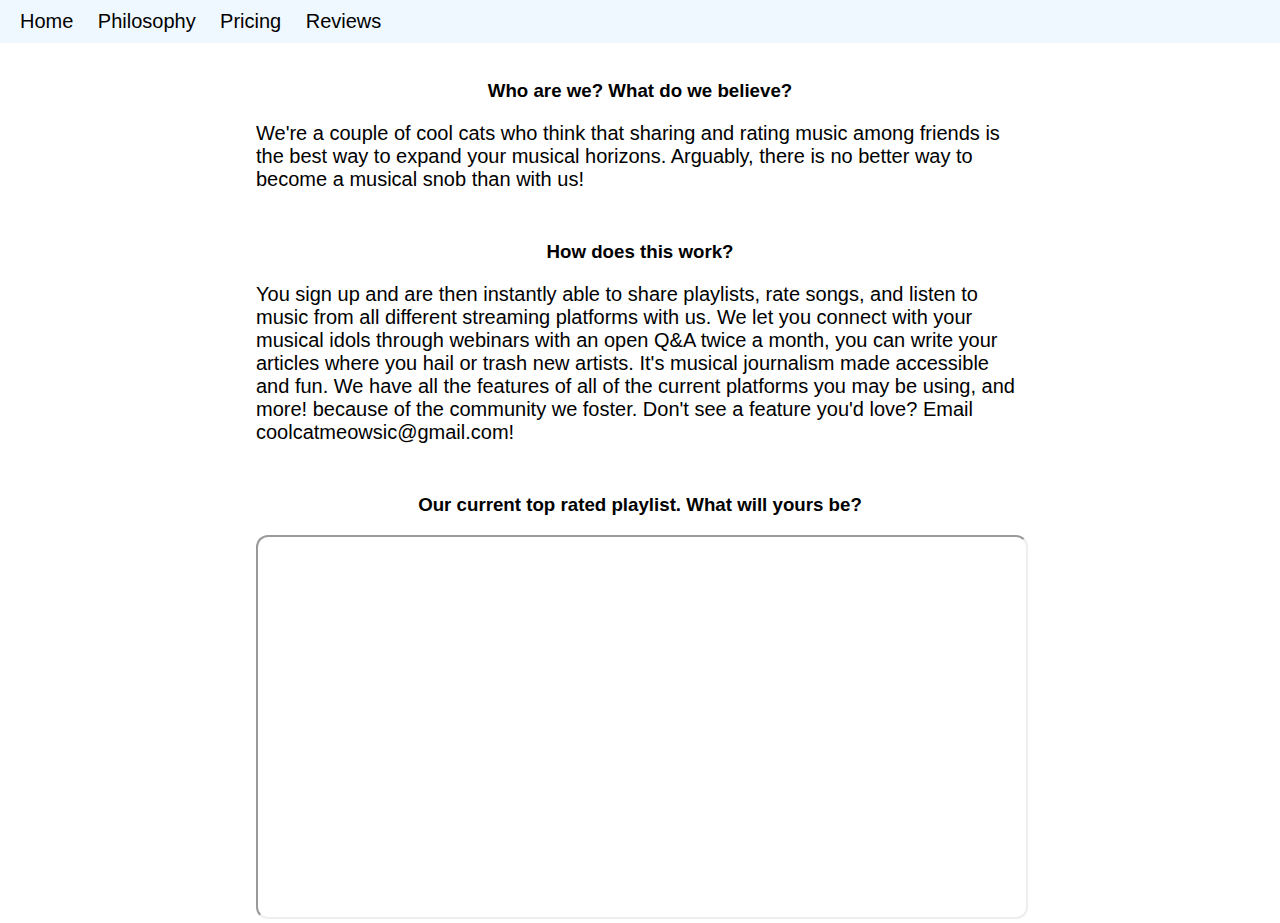
<file: philosophy.html>
<!--
    COMP 333: Software Engineering
    Magdalena Kisielinska (mkisielinska@wesleyan.edu) -->

<!DOCTYPE HTML>

<html lang="en">

<head>


<meta charset="utf-8">

<meta name="viewport" content="width=device-width, initial-scale=1.0">
<meta name="description" content="">

<title>MEOWsic</title>

<link rel="stylesheet" href="style_sheet.css">
</head>

<body>
  <nav id="navbar">
      <a href="index.html">Home</a>
      <a href="philosophy.html">Philosophy</a>
      <a href="pricing.html">Pricing</a>
      <a href="reviews.html">Reviews</a>
  </nav>

  <h3 class="centered-heading">
    Who are we? What do we believe?
    </h3>
    <p class="content-text">
      We're a couple of cool cats who think that sharing and rating music among friends is the best way to
      expand your musical horizons. Arguably, there is no better way to become a musical snob than with us!
    </p>

    <h3 class="centered-heading">How does this work?</h3>

    <p class="content-text">
      You sign up and are then instantly able to share playlists, rate songs,
      and listen to music from all different streaming platforms with us. We let you
      connect with your musical idols through webinars with an open Q&A twice a month,
      you can write your articles where you hail or trash new artists. It's musical
      journalism made accessible and fun. We have all the features of all of the current
      platforms you may be using, and more! because of the community we foster. Don't see a feature
      you'd love? Email coolcatmeowsic@gmail.com!
    </p>

    <h3 class="centered-heading">Our current top rated playlist. What will yours be?</h3>
    <iframe id="playlist"  src="https://open.spotify.com/embed/playlist/4SDnfUb8xvNZeW0wmJsvtZ?utm_source=generator"
     ></iframe>


  </body>
</file>
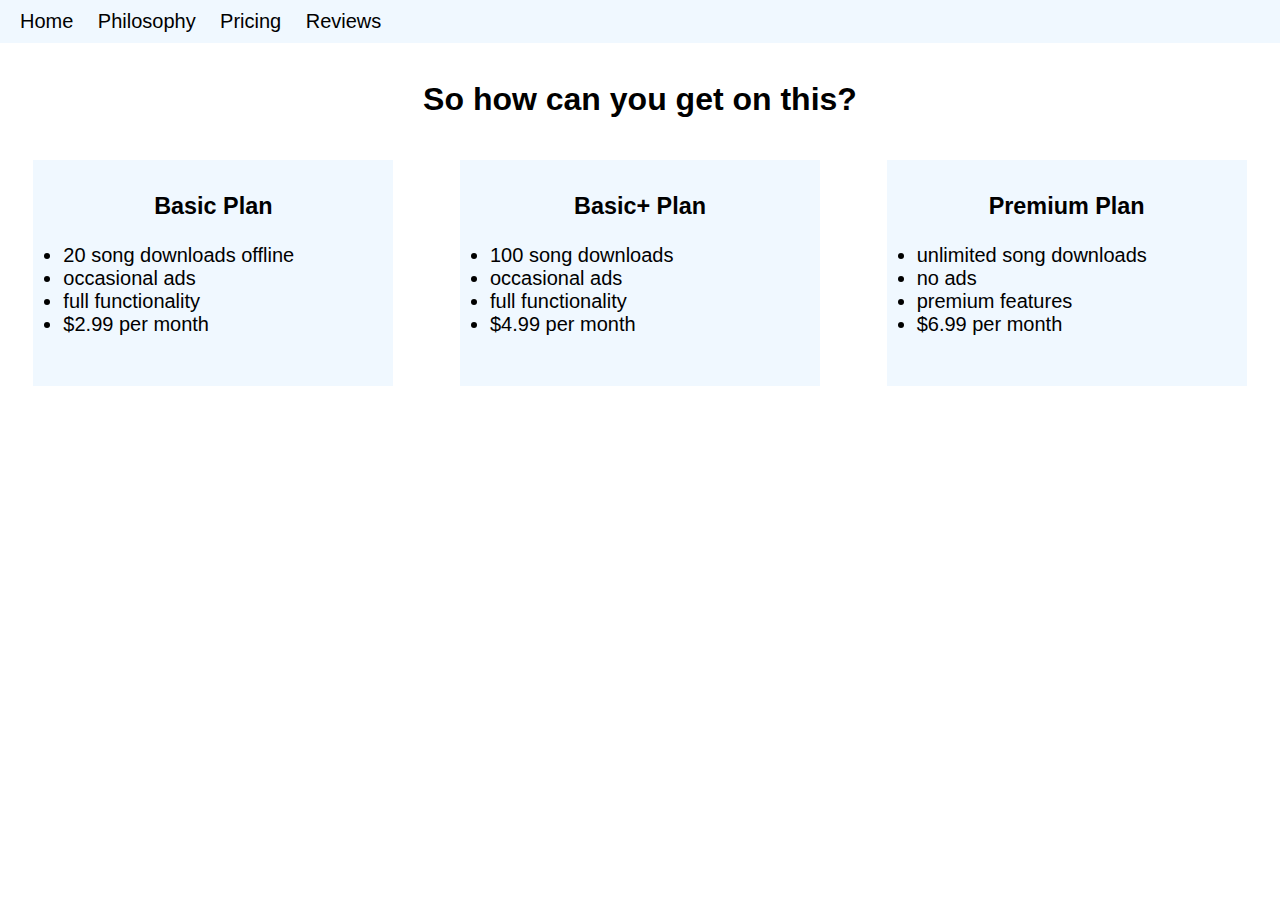
<file: pricing.html>
<!--
    COMP 333: Software Engineering
    Magdalena Kisielinska (mkisielinska@wesleyan.edu) -->

<!DOCTYPE HTML>

<html lang="en">

<head>


<meta charset="utf-8">

<meta name="viewport" content="width=device-width, initial-scale=1.0">
<meta name="description" content="">

<title>MEOWsic</title>

<!-- style sheet -->
<link rel="stylesheet" href="style_sheet.css">
</head>

<body>

  <nav id="navbar">
      <a href="index.html">Home</a>
      <a href="philosophy.html">Philosophy</a>
      <a href="pricing.html">Pricing</a>
      <a href="reviews.html">Reviews</a>
  </nav>


  <h1 class="top-heading">
    So how can you get on this?
  </h1>

<div class="flex-container-pricing">
  <div class="text">
      <h3 class="centered-heading-top"> Basic Plan</h3>
      <li> 20 song downloads offline </li>
      <li> occasional ads </li>
      <li> full functionality </li>
      <li> $2.99 per month </li>
      </p>
  </div>
  <div class="text">
    <h3 class="centered-heading-top"> Basic+ Plan</h3>
    <li> 100 song downloads </li>
    <li> occasional ads </li>
    <li> full functionality </li>
    <li> $4.99 per month </li>
  </p>
  </div>
  <div class="text">
    <h3 class="centered-heading-top"> Premium Plan</h3>
    <li> unlimited song downloads </li>
    <li> no ads </li>
    <li> premium features </li>
    <li> $6.99 per month </li>
  </p>
  </div>
</div>


</body>
</file>
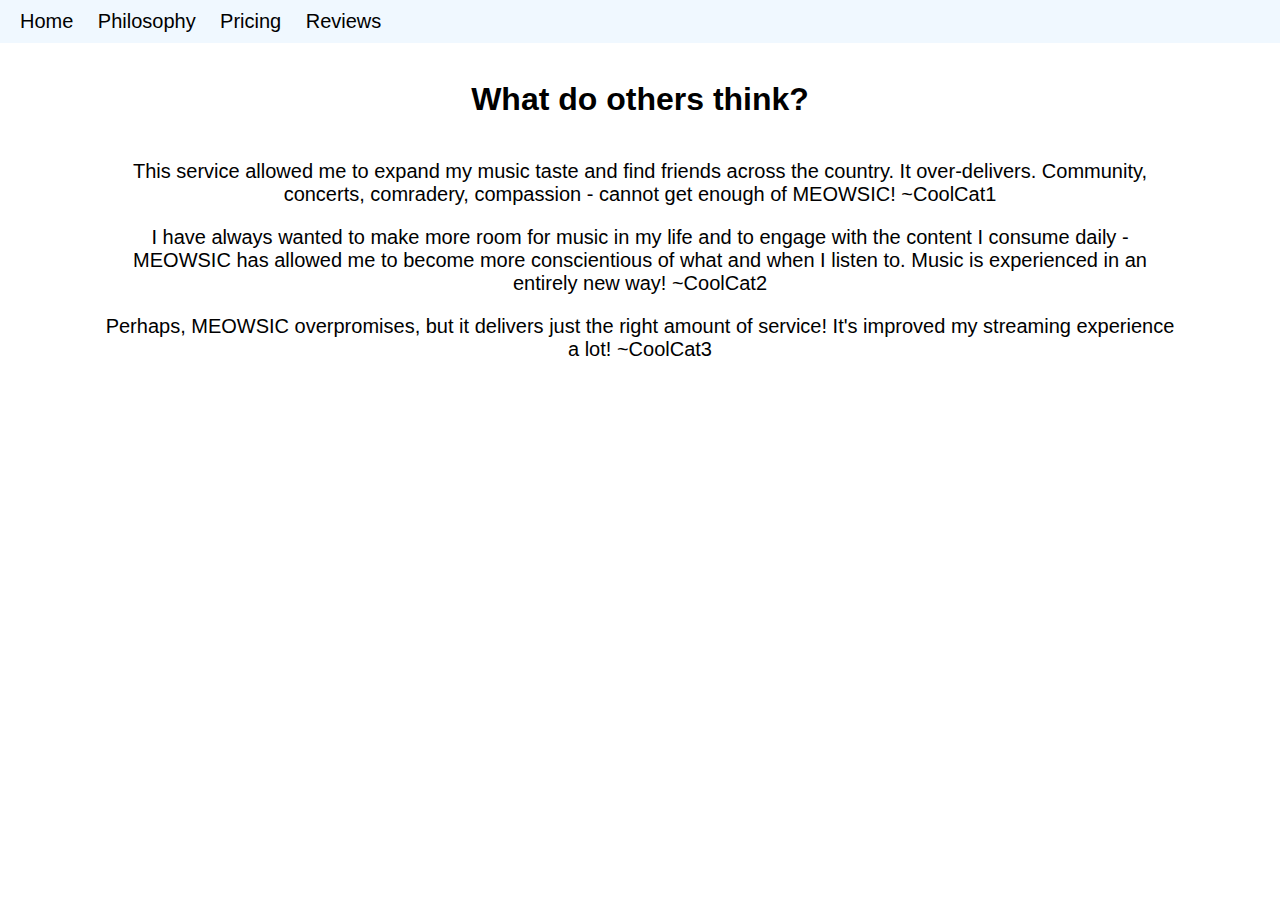
<file: reviews.html>
<!--
    COMP 333: Software Engineering
    Magdalena Kisielinska (mkisielinska@wesleyan.edu) -->

<!DOCTYPE HTML>

<html lang="en">

<head>


<meta charset="utf-8">

<meta name="viewport" content="width=device-width, initial-scale=1.0">
<meta name="description" content="">

<title>MEOWsic</title>

<!-- style sheet -->
<link rel="stylesheet" href="style_sheet.css">
</head>

<nav id="navbar">
    <a href="index.html">Home</a>
    <a href="philosophy.html">Philosophy</a>
    <a href="pricing.html">Pricing</a>
    <a href="reviews.html">Reviews</a>
</nav>


<h1 class="top-heading"> What do others think?</h1>

<div id="reviews">
  <p>This service allowed me to expand my music taste and find friends across the country. It over-delivers.
    Community, concerts, comradery, compassion - cannot get enough of MEOWSIC! ~CoolCat1 </p>

  <p> I have always wanted to make more room for music in my life and to engage with the content I
  consume daily - MEOWSIC has allowed me to become more conscientious of what and when I listen to.
  Music is experienced in an entirely new way! ~CoolCat2 </p>

  <p> Perhaps, MEOWSIC overpromises, but it delivers just the right amount of service! It's improved
  my streaming experience a lot! ~CoolCat3 </p>
  </div>
</file>
<file: style_sheet.css>
/*
    COMP 333: Software Engineering
    Magdalena Kisielinska (mkisielinska@wesleyan.edu)
*/

/*
    Elements of this sheet have been copied from the class tutorial
*/

/* importing fonts */

@import url('https://fonts.googleapis.com/css2?family=Noto+Sans+SC&display=swap');

/*
    modifying body text
*/
body {
    font-family: 'Tahoma', sans-serif;
    padding-top: 30px;
    margin:0 auto;
    background-color: white;
    overflow-x: hidden;
}

/*
    All text in paragraphs should be black and size 20pt
*/
p { color:black;
    font-size: 20px;
  }

/* Navigation bar */
nav {
  position: fixed;
  top:0;
  z-index:1;
  background-color: #F0F8FF;
  width: 100%;
  text-align: left;
  padding: 10px;
  }

nav a {padding: 10px;
        color: black;
        text-decoration: none;
        font-size: 15pt;
}


.flex-container {
    display: flex;
    direction:row;
    flex-wrap: wrap;
    background-color: #F0F8FF;
    /* margin-top: 25px; */
    flex:1;
    padding:0pt;
    margin-left: 0pt;
    margin-right: 0pt;
  }

.image{
  width:100%;
}
.flex-container > div {
    display:inline-flex;
    direction:row;
    flex-wrap:wrap;
    background-color: #F0F8FF;
    justify-content:center;
    width: 100%;
    max-width:100%;
    margin: 0px auto;
    padding-top: 10vh;
    font-size: 20pt;
    flex:1;
    align-self:start;
}

#flex-box-text{
  padding-top:40vh;
  padding-left:20px;
  padding-right:20px;
  font-size: 25pt;
}

.flex-text-item > div {
  font-size:30pt;
  width:100%;
  border: 1pt black;
  text-align: center;
}

#reviews{
  color:black;
  text-align:center;
  font-weight: normal;
  font-size:15pt;
  padding-left:100px;
  padding-right:100px;
}

#banner-div {
  width:100%;
  background-color: #C9D8DA;
  font-size:12pt;
  text-align:center;
  padding-bottom:20px;
  padding-top: 20px;
}

#block-text{
  color:black;
  margin-left: auto;
  margin-right: auto;
  width: 8em
}

.centered-heading{
  text-align:center;
  margin-left:20%;
  margin-right:20%;
  margin-top:50px;
}

.top-heading{
  text-align:center;
  margin-left:20%;
  margin-right:20%;
  padding-top:30px;
  padding-bottom:20px;
}

.content-text{
  color:black;
  text-align:left;
  font-weight: normal;
  font-size:15pt;
  padding-left:20%;
  padding-right:20%;
}
/* Settings for the price container on the pricing page */
.flex-container-pricing {
    display: flex;
    flex-wrap: wrap;
    background-color: white;
    width:100%;
  }

.flex-container-pricing > div {
    background-color:  #F0F8FF;
    width:300px;
    height:auto;
    margin:0 auto;
    text-align: left;
    font-size: 20px;
    padding:30px;
    padding-top:10px;}


.centered-heading-top{
  text-align:center;
  padding-top: 0px;
  padding-bottom: 0px;
}
/* formatting of an iframe with a playlist */
#playlist {
  border-radius:12px;
  width:60%;
  height:380px;
  margin-left:20%;
  margin-right:20%;
}

/* Fromatting for a smaller filler banner */
#filler {
  width:100%;
  height:200px;
  background-color:#F0F8FF;
}
</file>
